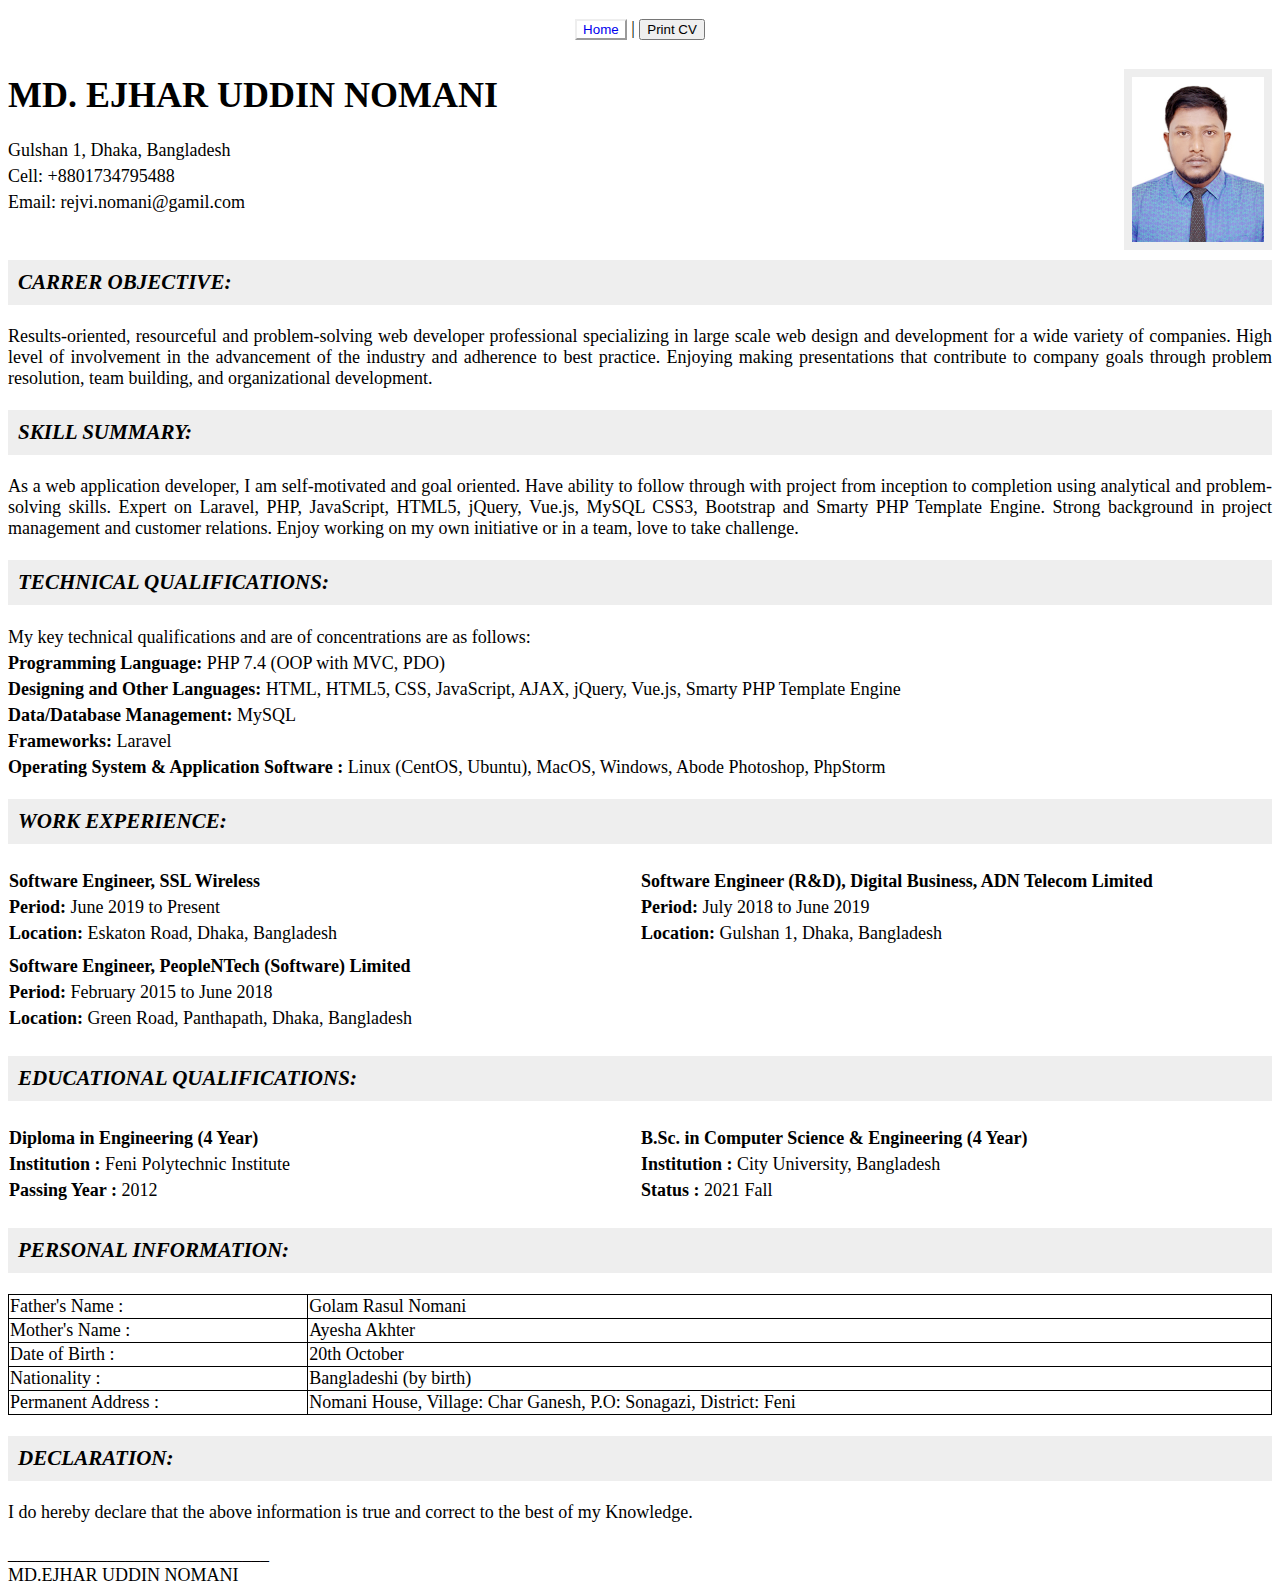
<file: cv/index.html>
<!DOCTYPE html>
<html>
  <head>
    <title>CV of MD. EJHAR UDDIN NOMANI</title>
    <style>
      body {
        font-family: "Times New Roman", Times, serif;
        font-size: large;
      }
      p {
        margin: 5px 0 5px 0;
        text-align: justify;
      }
      table {
        width: 100%;
        border-collapse: collapse;
      }
      td,
      th {
        border: 1px solid black;
      }
      .headingh3 {
        background: #eee;
        padding: 10px;
        font-style: italic;
      }
    </style>

    <script>
      function printDiv(divName) {
        var printContents = document.getElementById(divName).innerHTML;
        var originalContents = document.body.innerHTML;

        document.body.innerHTML = printContents;

        window.print();

        document.body.innerHTML = originalContents;
      }
    </script>
  </head>
  <body>
    <div style="padding: 10px; text-align: center">
      <a
        href="../protfolio_site/index.html"
        style="
          text-decoration: none;
          background-color: -internal-light-dark(
            rgb(239, 239, 239),
            rgb(59, 59, 59)
          );
          box-sizing: border-box;
          margin: 0em;
          font: 400 13.3333px Arial;
          padding: 1px 6px;
          border-width: 2px;
          border-style: outset;
          border-color: -internal-light-dark(
            rgb(118, 118, 118),
            rgb(133, 133, 133)
          );
          border-image: initial;
        "
        >Home</a
      >
      |
      <button onclick="printDiv('printMe')">Print CV</button>
    </div>
    <div id="printMe">
      <h1>
        MD. EJHAR UDDIN NOMANI
        <img
          style="
            height: 165px;
            float: right;
            margin-top: -5px;
            border: #eee 8px solid;
          "
          src="rejvi.jpg"
        />
      </h1>
      <p>Gulshan 1, Dhaka, Bangladesh</p>
      <p>Cell: +8801734795488</p>
      <p>Email: rejvi.nomani@gamil.com</p>
      <br />
      <h3 class="headingh3">CARRER OBJECTIVE:</h3>

      <p>
        Results-oriented, resourceful and problem-solving web developer
        professional specializing in large scale web design and development for
        a wide variety of companies. High level of involvement in the
        advancement of the industry and adherence to best practice. Enjoying
        making presentations that contribute to company goals through problem
        resolution, team building, and organizational development.
      </p>
      <h3 class="headingh3">SKILL SUMMARY:</h3>

      <p>
        As a web application developer, I am self-motivated and goal oriented.
        Have ability to follow through with project from inception to completion
        using analytical and problem-solving skills. Expert on Laravel, PHP,
        JavaScript, HTML5, jQuery, Vue.js, MySQL CSS3, Bootstrap and Smarty PHP
        Template Engine. Strong background in project management and customer
        relations. Enjoy working on my own initiative or in a team, love to take
        challenge.
      </p>
      <h3 class="headingh3">TECHNICAL QUALIFICATIONS:</h3>

      <p>
        My key technical qualifications and are of concentrations are as
        follows:
      </p>
      <p><b>Programming Language:</b> PHP 7.4 (OOP with MVC, PDO)</p>
      <p>
        <b>Designing and Other Languages:</b> HTML, HTML5, CSS, JavaScript,
        AJAX, jQuery, Vue.js, Smarty PHP Template Engine
      </p>
      <p><b>Data/Database Management:</b> MySQL</p>
      <p><b>Frameworks:</b> Laravel</p>
      <p>
        <b>Operating System & Application Software :</b> Linux (CentOS, Ubuntu),
        MacOS, Windows, Abode Photoshop, PhpStorm
      </p>

      <h3 class="headingh3">WORK EXPERIENCE:</h3>
      <table>
        <tbody>
          <tr>
            <td style="border: none" width="50%">
              <p><strong>Software Engineer, SSL Wireless</strong></p>
              <p><b>Period:</b> June 2019 to Present</p>
              <p><b>Location:</b> Eskaton Road, Dhaka, Bangladesh</p>
            </td>
            <td style="border: none" width="50%">
              <p>
                <strong
                  >Software Engineer (R&D), Digital Business, ADN Telecom
                  Limited</strong
                >
              </p>

              <p><b>Period:</b> July 2018 to June 2019</p>
              <p><b>Location:</b> Gulshan 1, Dhaka, Bangladesh</p>
            </td>
          </tr>
          <tr>
            <td style="border: none" width="50%">
              <p>
                <strong
                  >Software Engineer, PeopleNTech (Software) Limited</strong
                >
              </p>
              <p><b>Period:</b> February 2015 to June 2018</p>
              <p><b>Location:</b> Green Road, Panthapath, Dhaka, Bangladesh</p>
            </td>
            <td style="border: none" width="50%"></td>
          </tr>
        </tbody>
      </table>
      <h3 class="headingh3">EDUCATIONAL QUALIFICATIONS:</h3>
      <table>
        <tbody>
          <tr>
            <td style="border: none" width="50%">
              <p><strong>Diploma in Engineering (4 Year)</strong></p>
              <p><b>Institution :</b> Feni Polytechnic Institute</p>
              <p><b>Passing Year : </b> 2012</p>
            </td>
            <td style="border: none" width="50%">
              <p>
                <strong
                  >B.Sc. in Computer Science & Engineering (4 Year)</strong
                >
              </p>
              <p><b>Institution :</b> City University, Bangladesh</p>
              <p><b>Status :</b> 2021 Fall</p>
            </td>
          </tr>
        </tbody>
      </table>
      <h3 class="headingh3">PERSONAL INFORMATION:</h3>

      <table>
        <tbody>
          <tr>
            <td>Father's Name :</td>
            <td>Golam Rasul Nomani</td>
          </tr>
          <tr>
            <td>Mother's Name :</td>
            <td>Ayesha Akhter</td>
          </tr>
          <tr>
            <td>Date of Birth :</td>
            <td>20th October</td>
          </tr>
          <tr>
            <td>Nationality :</td>
            <td>Bangladeshi (by birth)</td>
          </tr>
          <tr>
            <td>Permanent Address :</td>
            <td>
              Nomani House, Village: Char Ganesh, P.O: Sonagazi, District: Feni
            </td>
          </tr>
        </tbody>
      </table>

      <h3 class="headingh3">DECLARATION:</h3>

      I do hereby declare that the above information is true and correct to the
      best of my Knowledge.
      <br />
      <br />
      _____________________________
      <br />MD.EJHAR UDDIN NOMANI

      <br />
    </div>
  </body>
</html>
</file>
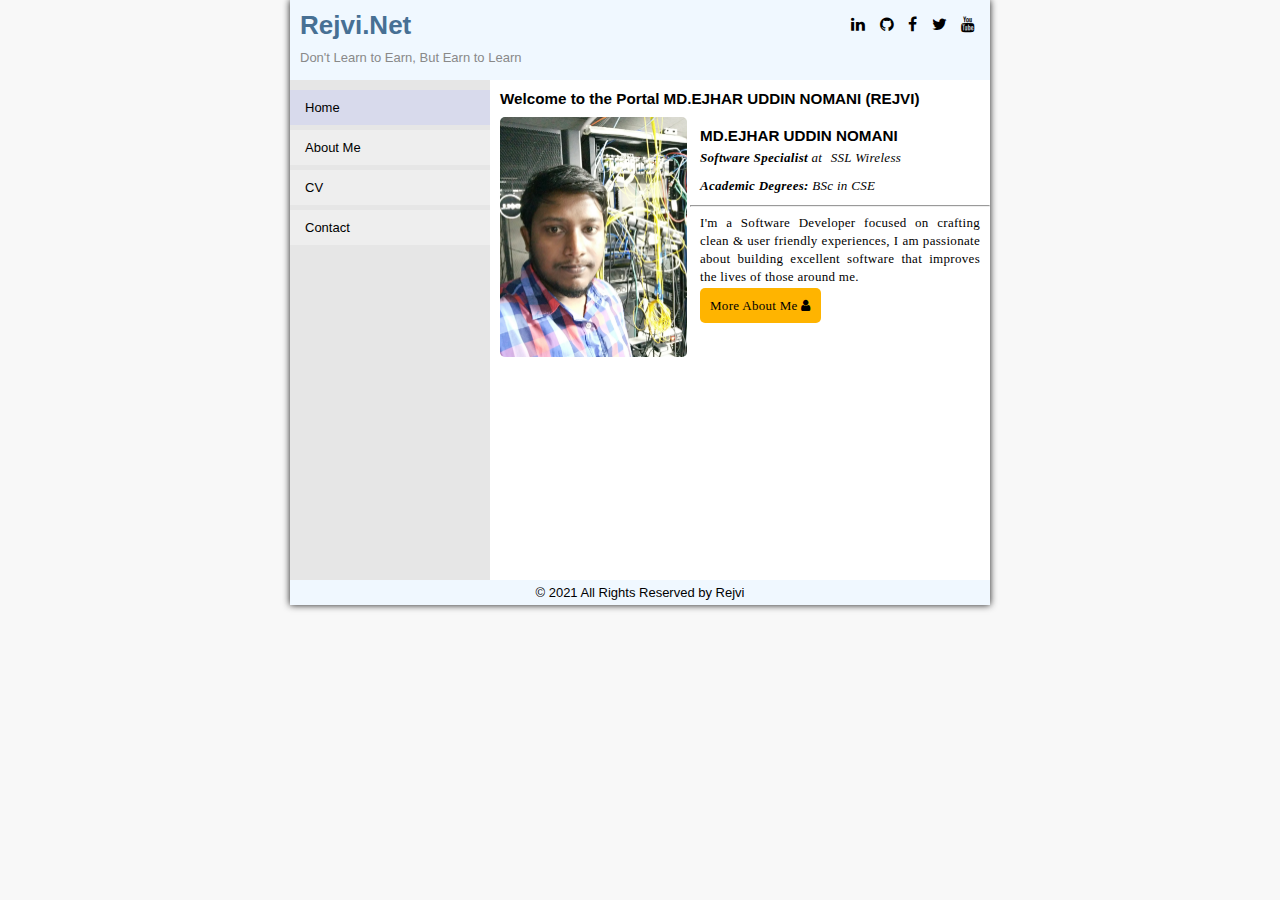
<file: protfolio_site/index.html>
<!DOCTYPE html>
<html>
  <head>
    <meta charset="utf-8" />
    <title>Home :: Rejvi.Net</title>
    <meta
      name="viewport"
      content="width=device-width, initial-scale=1, maximum-scale=1"
    />
    <meta
      name="description"
      content="Hello! I’m Rejvi Nomani.Full Stack Web Developer,Database Designer,Problem Solver"
    />
    <meta
      name="keywords"
      content="rejvi.net,rejvi,software,engineer,programmer,php,good programing skill,react.js,vue.js,
html5,javascript,jquery,laravel,css3,full,stack,Web,Developer,Database,web programmer,website,full stack,
Designer,Problem,Solver,ejhar,uddin,nomani,best programmer in bd,web application developer,
best developer in bd,Md.Ejhar Uddin Nomani,bangladeshi software developer,bangladeshi software programmer,bangladeshi,sslwireless,PIIT,ADN,"
    />
    <meta name="author" content="rejvi.net" />
    <!--Favicon-->
    <link rel="icon" href="images/icon.png" />
    <!--Style-->
    <link rel="stylesheet" type="text/css" href="css/styles.css" />
    <link
      rel="stylesheet"
      href="https://cdnjs.cloudflare.com/ajax/libs/font-awesome/4.7.0/css/font-awesome.min.css"
    />
  </head>
  <body>
    <div id="container">
      <div id="header">
        <h1>
          Rejvi.Net
          <span style="float: right; font-size: medium !important">
            <a
              title="Linkedin"
              href="https://www.linkedin.com/in/md-ejhar-uddin-nomani"
              target="_blank"
              ><i class="fa fa-linkedin"></i
            ></a>
            <a title="GitHub" href="https://github.com/rejvi" target="_blank"
              ><i class="fa fa-github"></i
            ></a>
            <a
              target="_blank"
              title="Facebook"
              href="https://www.facebook.com/rejvi.nomani"
              ><i class="fa fa-facebook"></i
            ></a>

            <a
              title="Twitter"
              href="https://twitter.com/rejvi_nomani"
              target="_blank"
              ><i class="fa fa-twitter"></i
            ></a>

            <a
              title="Youtube"
              href="https://www.youtube.com/channel/UCdhKVbHP6JypMIbOyvnY0RA"
              target="_blank"
              ><i class="fa fa-youtube"></i
            ></a>
          </span>
        </h1>
        <p style="color: #898989">Don't Learn to Earn, But Earn to Learn</p>
      </div>
      <div id="wrapper">
        <div id="content">
          <h3>Welcome to the Portal MD.EJHAR UDDIN NOMANI (REJVI)</h3>
          <div class="divtable">
            <div class="divtablerow">
              <div class="divtablecell" style="width: 40%">
                <img
                  src="images/rejvi.jpeg"
                  style="
                    height: 240px;
                    border-radius: 5px;
                    position: absolute;
                    margin-left: 10px;
                  "
                />
              </div>
              <div class="divtablecell" style="width: 60%">
                <h3 style="padding-bottom: 5px">MD.EJHAR UDDIN NOMANI</h3>
                <p style="margin-bottom;: 2px">
                  <i
                    ><strong> Software Specialist </strong>
                    at
                    <a href="https://www.sslwireless.com" target="_blank">
                      SSL Wireless
                    </a>
                  </i>
                </p>

                <p>
                  <i><strong>Academic Degrees:</strong> BSc in CSE</i>
                </p>
                <hr />
                <p style="text-align: justify">
                  I'm a Software Developer focused on crafting clean & user
                  friendly experiences, I am passionate about building excellent
                  software that improves the lives of those around me.
                </p>

                <p>
                  <a class="btn" href="about.html" title="About Me">
                    More About Me <i class="fa fa-user"></i>
                  </a>
                </p>
              </div>
            </div>
          </div>
        </div>
      </div>
      <div id="navigation">
        <ul>
          <li class="active" title="Home"><a href="index.html">Home</a></li>
          <li><a href="about.html" title="About Me">About Me</a></li>
          <li><a href="../cv/" title="CV">CV</a></li>
          <li><a href="contact.html" title="Contact">Contact</a></li>
        </ul>
      </div>
      <div id="extra"></div>
      <div id="footer">
        <p>© 2021 All Rights Reserved by Rejvi</p>
      </div>
    </div>
  </body>
</html>
</file>
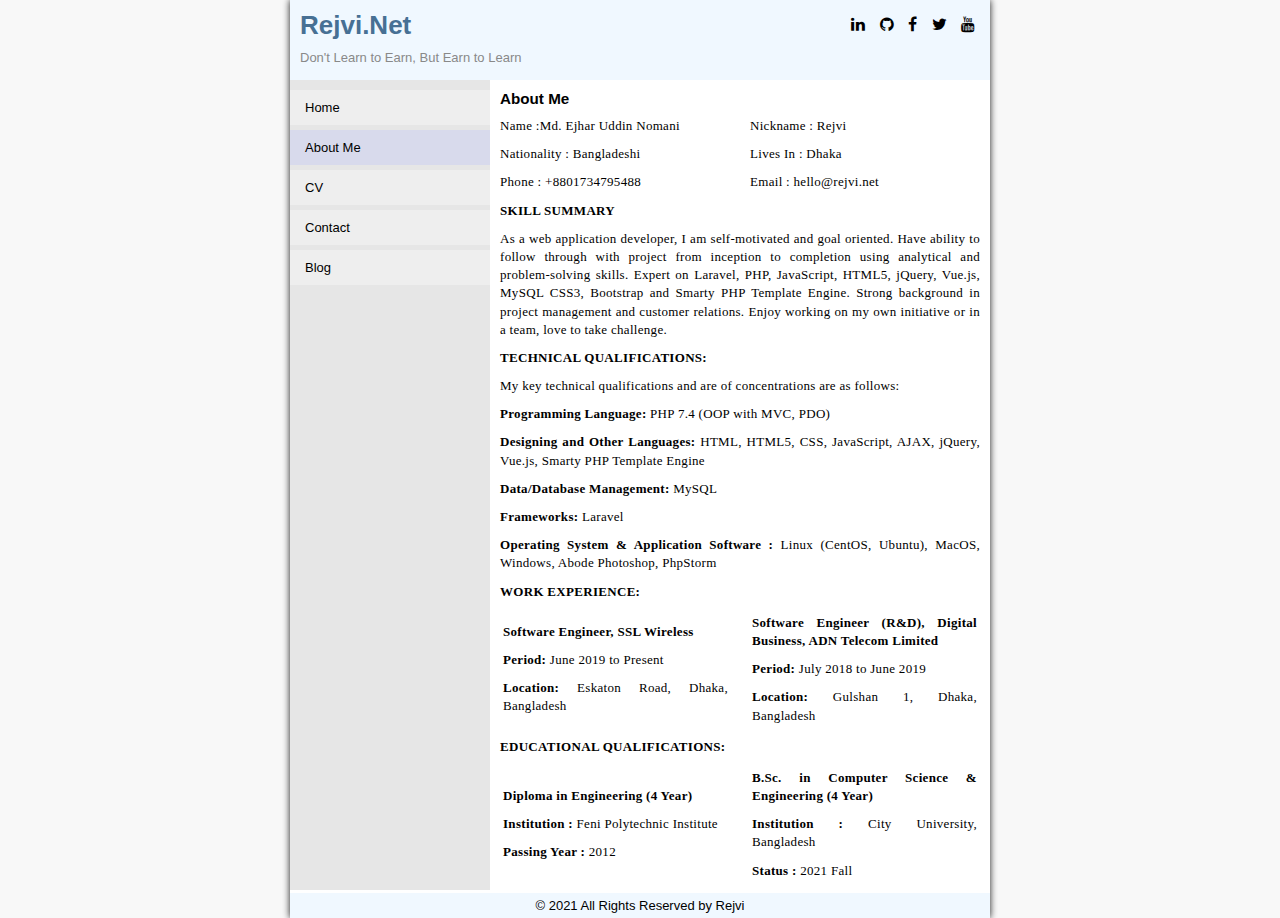
<file: protfolio_site/about.html>
<!DOCTYPE html>
<html>
  <head>
    <meta charset="utf-8" />
    <title>About Me :: Rejvi.Net</title>
    <meta
      name="viewport"
      content="width=device-width, initial-scale=1, maximum-scale=1"
    />
    <meta
      name="description"
      content="Hello! I’m Rejvi Nomani.Full Stack Web Developer,Database Designer,Problem Solver"
    />
    <meta
      name="keywords"
      content="rejvi.net,rejvi,software,engineer,programmer,php,good programing skill,react.js,vue.js,
html5,javascript,jquery,laravel,css3,full,stack,Web,Developer,Database,web programmer,website,full stack,
Designer,Problem,Solver,ejhar,uddin,nomani,best programmer in bd,web application developer,
best developer in bd,Md.Ejhar Uddin Nomani,bangladeshi software developer,bangladeshi software programmer,bangladeshi,sslwireless,PIIT,ADN,"
    />
    <meta name="author" content="rejvi.net" />
    <!--Favicon-->
    <link rel="icon" href="images/icon.png" />
    <!--Style-->
    <link rel="stylesheet" type="text/css" href="css/styles.css" />
    <link
      rel="stylesheet"
      href="https://cdnjs.cloudflare.com/ajax/libs/font-awesome/4.7.0/css/font-awesome.min.css"
    />
  </head>
  <body>
    <div id="container">
      <div id="header">
        <h1>
          Rejvi.Net
          <span style="float: right; font-size: medium !important">
            <a
              title="Linkedin"
              href="https://www.linkedin.com/in/md-ejhar-uddin-nomani"
              target="_blank"
              ><i class="fa fa-linkedin"></i
            ></a>
            <a title="GitHub" href="https://github.com/rejvi" target="_blank"
              ><i class="fa fa-github"></i
            ></a>
            <a
              target="_blank"
              title="Facebook"
              href="https://www.facebook.com/rejvi.nomani"
              ><i class="fa fa-facebook"></i
            ></a>

            <a
              title="Twitter"
              href="https://twitter.com/rejvi_nomani"
              target="_blank"
              ><i class="fa fa-twitter"></i
            ></a>

            <a
              title="Youtube"
              href="https://www.youtube.com/channel/UCdhKVbHP6JypMIbOyvnY0RA"
              target="_blank"
              ><i class="fa fa-youtube"></i
            ></a>
          </span>
        </h1>
        <p style="color: #898989">Don't Learn to Earn, But Earn to Learn</p>
      </div>
      <div id="wrapper">
        <div id="content">
          <h3>About Me</h3>
          <div class="divtable">
            <div class="divtablerow">
              <div class="divtablecell" style="width: 50%">
                <p>Name :Md. Ejhar Uddin Nomani</p>
                <p>Nationality : Bangladeshi</p>

                <p>Phone : +8801734795488</p>
              </div>
              <div class="divtablecell" style="width: 50%">
                <p>Nickname : Rejvi</p>
                <p>Lives In : Dhaka</p>
                <p>Email : hello@rejvi.net</p>
              </div>
              <!-- <div class="divtablecell" style="width: 50%"> -->
              <!-- <p>Duties/Responsibilities:</p>
                <ul>
                  <li>
                    1. Researching, designing, implementing and managing
                    software programs
                  </li>
                  <li>2. Testing and evaluating new programs</li>
                  <li>
                    3. Identifying areas for modification in existing programs
                    and subsequently developing these modifications
                  </li>
                  <li>4. Writing and implementing efficient code</li>
                  <li>
                    5. Deploying software tools, processes and metrics
                    Maintaining and upgrading existing systems
                  </li>
                  <li>
                    6.Working closely with other developers, UX designers,
                    business and systems analysts.
                  </li>
                </ul> -->
              <!-- </div> -->
            </div>
          </div>

          <p><strong>SKILL SUMMARY</strong></p>
          <p>
            As a web application developer, I am self-motivated and goal
            oriented. Have ability to follow through with project from inception
            to completion using analytical and problem-solving skills. Expert on
            Laravel, PHP, JavaScript, HTML5, jQuery, Vue.js, MySQL CSS3,
            Bootstrap and Smarty PHP Template Engine. Strong background in
            project management and customer relations. Enjoy working on my own
            initiative or in a team, love to take challenge.
          </p>
          <p><strong>TECHNICAL QUALIFICATIONS:</strong></p>

          <p>
            My key technical qualifications and are of concentrations are as
            follows:
          </p>
          <p><b>Programming Language:</b> PHP 7.4 (OOP with MVC, PDO)</p>
          <p>
            <b>Designing and Other Languages:</b> HTML, HTML5, CSS, JavaScript,
            AJAX, jQuery, Vue.js, Smarty PHP Template Engine
          </p>
          <p><b>Data/Database Management:</b> MySQL</p>
          <p><b>Frameworks:</b> Laravel</p>
          <p>
            <b>Operating System & Application Software :</b> Linux (CentOS,
            Ubuntu), MacOS, Windows, Abode Photoshop, PhpStorm
          </p>

          <p><strong>WORK EXPERIENCE:</strong></p>
          <table>
            <tbody>
              <tr>
                <td style="border: none" width="50%">
                  <p><strong>Software Engineer, SSL Wireless</strong></p>
                  <p><b>Period:</b> June 2019 to Present</p>
                  <p><b>Location:</b> Eskaton Road, Dhaka, Bangladesh</p>
                </td>
                <td style="border: none" width="50%">
                  <p>
                    <strong
                      >Software Engineer (R&D), Digital Business, ADN Telecom
                      Limited</strong
                    >
                  </p>

                  <p><b>Period:</b> July 2018 to June 2019</p>
                  <p><b>Location:</b> Gulshan 1, Dhaka, Bangladesh</p>
                </td>
              </tr>
            </tbody>
          </table>
          <p><strong>EDUCATIONAL QUALIFICATIONS:</strong></p>
          <table>
            <tbody>
              <tr>
                <td style="border: none" width="50%">
                  <p><strong>Diploma in Engineering (4 Year)</strong></p>
                  <p><b>Institution :</b> Feni Polytechnic Institute</p>
                  <p><b>Passing Year : </b> 2012</p>
                </td>
                <td style="border: none" width="50%">
                  <p>
                    <strong
                      >B.Sc. in Computer Science & Engineering (4 Year)</strong
                    >
                  </p>
                  <p><b>Institution :</b> City University, Bangladesh</p>
                  <p><b>Status :</b> 2021 Fall</p>
                </td>
              </tr>
            </tbody>
          </table>
        </div>
      </div>
      <div id="navigation" style="height: 810px">
        <ul>
          <li><a href="index.html" title="Home">Home</a></li>
          <li class="active">
            <a href="about.html" title="About Me">About Me</a>
          </li>
          <li><a href="../cv/" title="CV">CV</a></li>
          <li><a href="contact.html" title="Contact">Contact</a></li>
          <li><a href="blog.html" title="Contact">Blog</a></li>
        </ul>
      </div>
      <div id="extra"></div>
      <div id="footer">
        <p>© 2021 All Rights Reserved by Rejvi</p>
      </div>
    </div>
  </body>
</html>
</file>
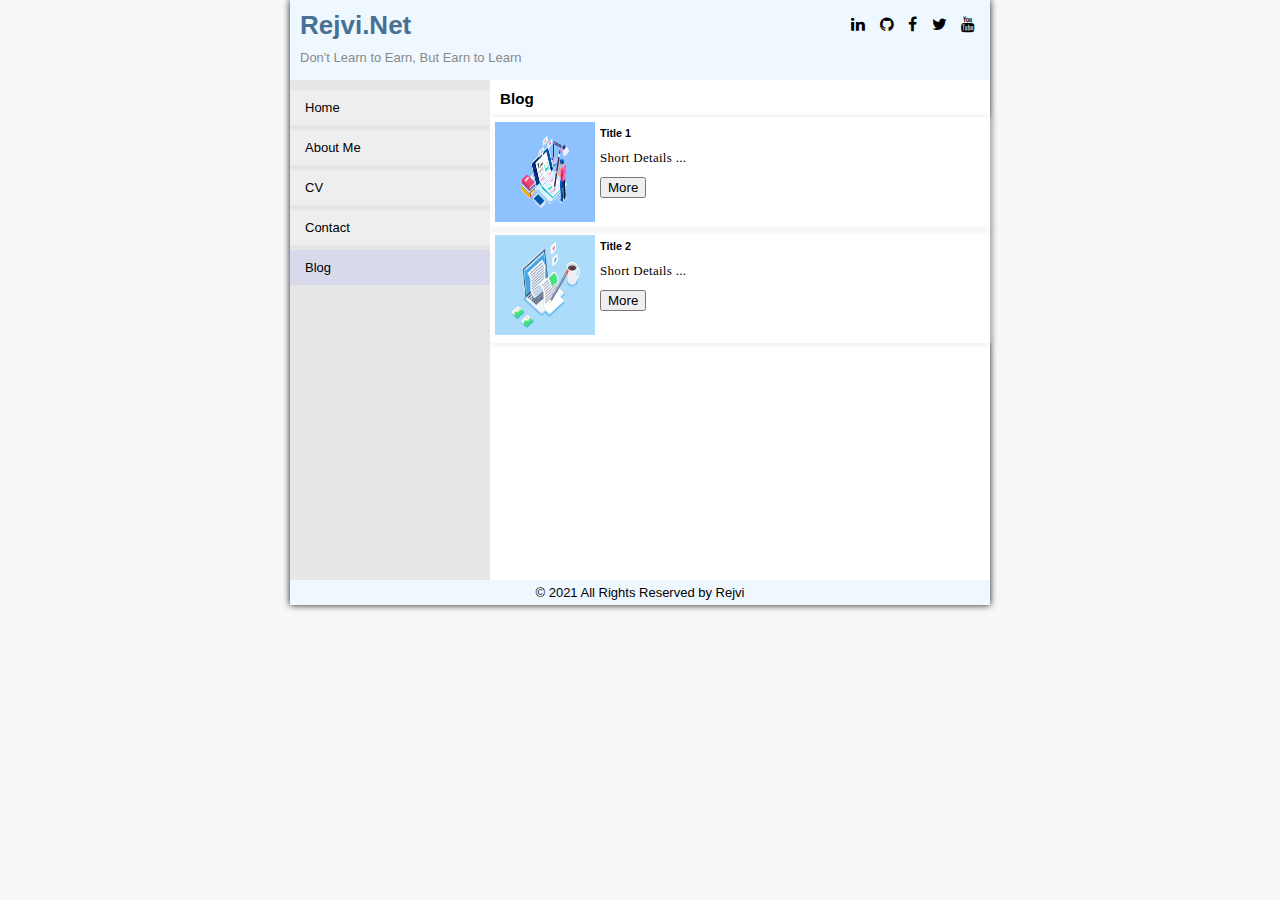
<file: protfolio_site/blog.html>
<!DOCTYPE html>
<html>
  <head>
    <meta charset="utf-8" />
    <title>Blog :: Rejvi.Net</title>
    <meta
      name="viewport"
      content="width=device-width, initial-scale=1, maximum-scale=1"
    />
    <meta
      name="description"
      content="Hello! I’m Rejvi Nomani.Full Stack Web Developer,Database Designer,Problem Solver"
    />
    <meta
      name="keywords"
      content="rejvi.net,rejvi,software,engineer,programmer,php,good programing skill,react.js,vue.js,
html5,javascript,jquery,laravel,css3,full,stack,Web,Developer,Database,web programmer,website,full stack,
Designer,Problem,Solver,ejhar,uddin,nomani,best programmer in bd,web application developer,
best developer in bd,Md.Ejhar Uddin Nomani,bangladeshi software developer,bangladeshi software programmer,bangladeshi,sslwireless,PIIT,ADN,"
    />
    <meta name="author" content="rejvi.net" />
    <!--Favicon-->
    <link rel="icon" href="images/icon.png" />
    <!--Style-->
    <link rel="stylesheet" type="text/css" href="css/styles.css" />
    <link
      rel="stylesheet"
      href="https://cdnjs.cloudflare.com/ajax/libs/font-awesome/4.7.0/css/font-awesome.min.css"
    />
  </head>
  <body>
    <div id="container">
      <div id="header">
        <h1>
          Rejvi.Net
          <span style="float: right; font-size: medium !important">
            <a
              title="Linkedin"
              href="https://www.linkedin.com/in/md-ejhar-uddin-nomani"
              target="_blank"
              ><i class="fa fa-linkedin"></i
            ></a>
            <a title="GitHub" href="https://github.com/rejvi" target="_blank"
              ><i class="fa fa-github"></i
            ></a>
            <a
              target="_blank"
              title="Facebook"
              href="https://www.facebook.com/rejvi.nomani"
              ><i class="fa fa-facebook"></i
            ></a>

            <a
              title="Twitter"
              href="https://twitter.com/rejvi_nomani"
              target="_blank"
              ><i class="fa fa-twitter"></i
            ></a>

            <a
              title="Youtube"
              href="https://www.youtube.com/channel/UCdhKVbHP6JypMIbOyvnY0RA"
              target="_blank"
              ><i class="fa fa-youtube"></i
            ></a>
          </span>
        </h1>
        <p style="color: #898989">Don't Learn to Earn, But Earn to Learn</p>
      </div>
      <div id="wrapper">
        <div id="content">
          <h3>Blog</h3>
          <div class="divtable">
            <div
              class="divtablerow"
              style="box-shadow: 0 0 7px rgb(230 230 230)"
            >
              <div class="divtablecell" style="width: 20%">
                <img
                  src="images/blog/blog1.jpeg"
                  style="height: 100px; width: 100%; padding: 5px"
                />
              </div>
              <div class="divtablecell" style="width: 80%; position: absolute">
                <h5>Title 1</h5>
                <p>Short Details ...</p>
                <p><button type="button">More</button></p>
              </div>
            </div>
            <div
              class="divtablerow"
              style="box-shadow: 0 0 7px rgb(230 230 230)"
            >
              <div class="divtablecell" style="width: 20%">
                <img
                  src="images/blog/blog2.png"
                  style="height: 100px; width: 100%; padding: 5px"
                />
              </div>
              <div class="divtablecell" style="width: 80%; position: absolute">
                <h5>Title 2</h5>
                <p>Short Details ...</p>
                <p><button type="button">More</button></p>
              </div>
            </div>
          </div>
        </div>
      </div>
      <div id="navigation" style="height: 500px">
        <ul>
          <li><a href="index.html" title="Home">Home</a></li>
          <li>
            <a href="about.html" title="About Me">About Me</a>
          </li>
          <li><a href="../cv/" title="CV">CV</a></li>
          <li><a href="contact.html" title="Contact">Contact</a></li>
          <li class="active"><a href="blog.html" title="Contact">Blog</a></li>
        </ul>
      </div>
      <div id="extra"></div>
      <div id="footer">
        <p>© 2021 All Rights Reserved by Rejvi</p>
      </div>
    </div>
  </body>
</html>
</file>
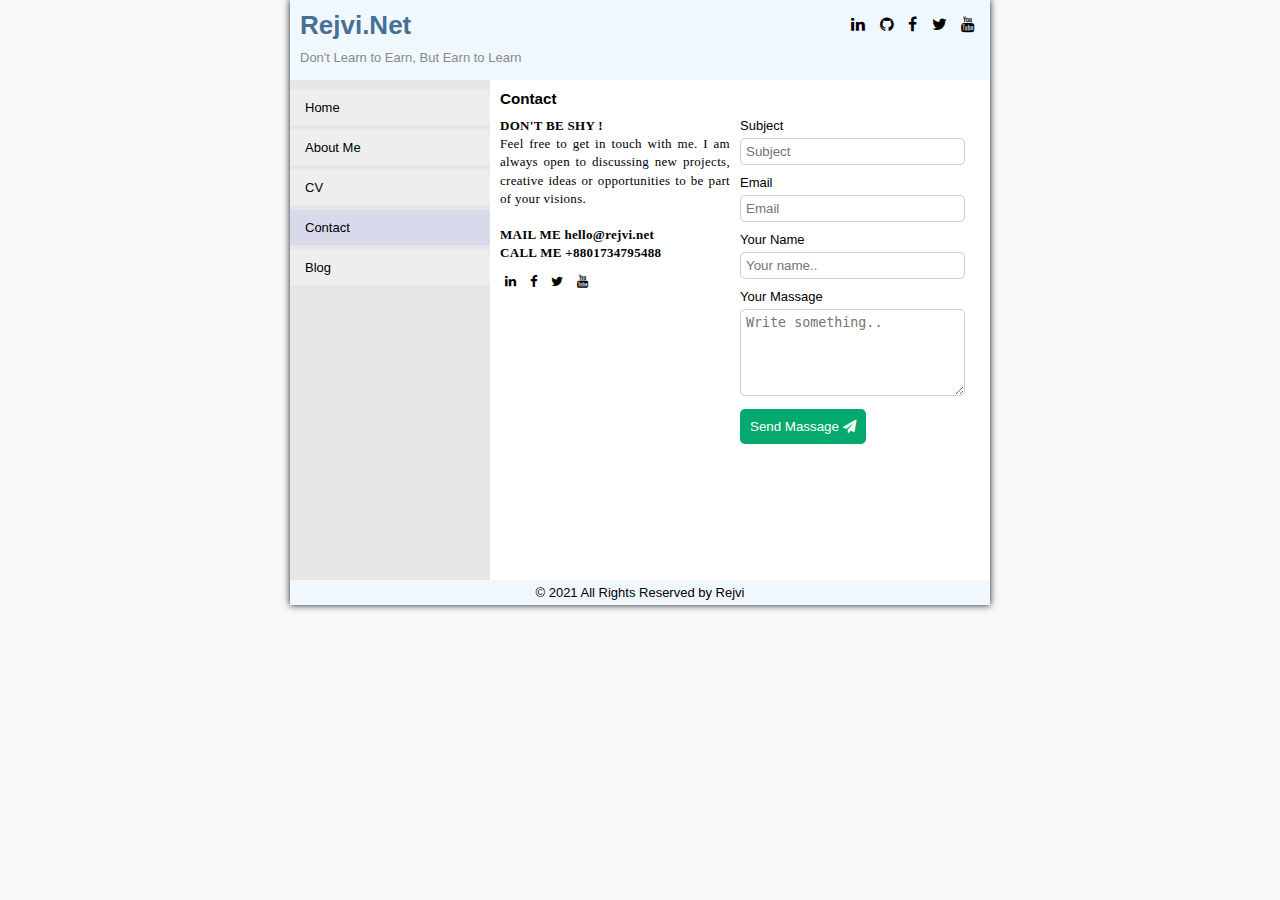
<file: protfolio_site/contact.html>
<!DOCTYPE html>
<html>
  <head>
    <meta charset="utf-8" />
    <title>Contact :: Rejvi.Net</title>
    <meta
      name="viewport"
      content="width=device-width, initial-scale=1, maximum-scale=1"
    />
    <meta
      name="description"
      content="Hello! I’m Rejvi Nomani.Full Stack Web Developer,Database Designer,Problem Solver"
    />
    <meta
      name="keywords"
      content="rejvi.net,rejvi,software,engineer,programmer,php,good programing skill,react.js,vue.js,
html5,javascript,jquery,laravel,css3,full,stack,Web,Developer,Database,web programmer,website,full stack,
Designer,Problem,Solver,ejhar,uddin,nomani,best programmer in bd,web application developer,
best developer in bd,Md.Ejhar Uddin Nomani,bangladeshi software developer,bangladeshi software programmer,bangladeshi,sslwireless,PIIT,ADN,"
    />
    <meta name="author" content="rejvi.net" />
    <!--Favicon-->
    <link rel="icon" href="images/icon.png" />
    <!--Style-->
    <link rel="stylesheet" type="text/css" href="css/styles.css" />
    <link
      rel="stylesheet"
      href="https://cdnjs.cloudflare.com/ajax/libs/font-awesome/4.7.0/css/font-awesome.min.css"
    />
  </head>
  <body>
    <div id="container">
      <div id="header">
        <h1>
          Rejvi.Net
          <span style="float: right; font-size: medium !important">
            <a
              title="Linkedin"
              href="https://www.linkedin.com/in/md-ejhar-uddin-nomani"
              target="_blank"
              ><i class="fa fa-linkedin"></i
            ></a>
            <a title="GitHub" href="https://github.com/rejvi" target="_blank"
              ><i class="fa fa-github"></i
            ></a>
            <a
              target="_blank"
              title="Facebook"
              href="https://www.facebook.com/rejvi.nomani"
              ><i class="fa fa-facebook"></i
            ></a>

            <a
              title="Twitter"
              href="https://twitter.com/rejvi_nomani"
              target="_blank"
              ><i class="fa fa-twitter"></i
            ></a>

            <a
              title="Youtube"
              href="https://www.youtube.com/channel/UCdhKVbHP6JypMIbOyvnY0RA"
              target="_blank"
              ><i class="fa fa-youtube"></i
            ></a>
          </span>
        </h1>
        <p style="color: #898989">Don't Learn to Earn, But Earn to Learn</p>
      </div>
      <div id="wrapper">
        <div id="content">
          <h3>Contact</h3>
          <div class="divtable">
            <div class="divtablerow">
              <div class="divtablecell" style="width: 50%">
                <p style="text-align: justify">
                  <strong> DON'T BE SHY !</strong> <br />
                  Feel free to get in touch with me. I am always open to
                  discussing new projects, creative ideas or opportunities to be
                  part of your visions.
                  <br />
                  <br />

                  <strong>MAIL ME hello@rejvi.net</strong>
                  <br />
                  <strong>CALL ME +8801734795488</strong>
                </p>
                <p>
                  <a
                    title="Linkedin"
                    href="https://www.linkedin.com/in/md-ejhar-uddin-nomani"
                    target="_blank"
                    ><i class="fa fa-linkedin"></i
                  ></a>

                  <a
                    target="_blank"
                    title="Facebook"
                    href="https://www.facebook.com/rejvi.nomani"
                    ><i class="fa fa-facebook"></i
                  ></a>

                  <a
                    title="Twitter"
                    href="https://twitter.com/rejvi_nomani"
                    target="_blank"
                    ><i class="fa fa-twitter"></i
                  ></a>

                  <a
                    title="Youtube"
                    href="https://www.youtube.com/channel/UCdhKVbHP6JypMIbOyvnY0RA"
                    target="_blank"
                    ><i class="fa fa-youtube"></i
                  ></a>
                </p>
              </div>
              <div class="divtablecell" style="width: 50%">
                <form action="#">
                  <label for="subject">Subject</label>
                  <input
                    type="text"
                    id="subject"
                    name="subject"
                    placeholder="Subject"
                  />
                  <br />
                  <label for="subject">Email</label>
                  <input
                    type="email"
                    id="email"
                    name="email"
                    placeholder="Email"
                  />
                  <br />
                  <label for="fname">Your Name</label>
                  <input
                    type="text"
                    id="fname"
                    name="fullname"
                    placeholder="Your name.."
                  />
                  <br />
                  <label for="subject">Your Massage</label>
                  <textarea
                    id="subject"
                    name="subject"
                    placeholder="Write something.."
                    rows="5"
                  ></textarea>

                  <button type="button" class="sendbtn">
                    Send Massage <i class="fa fa-send"></i>
                  </button>
                </form>
              </div>
            </div>
          </div>
        </div>
      </div>
      <div id="navigation">
        <ul>
          <li><a href="index.html" title="Home">Home</a></li>
          <li><a href="about.html" title="About Me">About Me</a></li>
          <li><a href="../cv/" title="CV">CV</a></li>
          <li class="active">
            <a href="contact.html" title="Contact">Contact</a>
          </li>
          <li><a href="blog.html" title="Contact">Blog</a></li>
        </ul>
      </div>
      <div id="extra"></div>
      <div id="footer">
        <p>© 2021 All Rights Reserved by Rejvi</p>
      </div>
    </div>
  </body>
</html>
</file>
<file: protfolio_site/css/styles.css>
html,
body {
  margin: 0;
  padding: 0;
  background-color: #f8f8f8;
}
body {
  font: 76% arial, sans-serif;
  text-align: center;
  font-size: small;
}
p {
  margin: 0 10px 10px;
  text-align: justify;
}
a {
  padding: 5px;
  text-decoration: none;
  color: #000000;
}
div#header {
  /* background-color: #f3f2ed; */
  /* background-color: #d8daec; */
  background-color: aliceblue;
  height: 80px;
}
div#header h1 {
  line-height: 50px;
  margin: 0;
  padding-left: 10px;
  padding-right: 10px;
  color: #477094;
}
div#container {
  text-align: left;
  box-shadow: 0 0 7px rgb(0 0 0 / 90%);
}
div#content p {
  line-height: 1.4;
  font-family: roboto;
  letter-spacing: 0.3px;
}
div#content h1,
h2,
h3,
h4,
h5,
h6 {
  padding: 10px;
  margin: 0px;
}
div#navigation {
  height: 500px;
  background: #f6f0e0;
  background-color: #e6e6e6;
}
div#navigation ul {
  margin: 10px 0;
  padding: 0;
  list-style-type: none;
}
div#navigation li {
  margin-bottom: 5px;
  padding: 10px;
  background: #eeeeee;
}
div#navigation li:hover {
  background: #dddddd !important;
  color: #4397e0;
}
div#navigation li a:hover {
  color: #4397e0;
}
.active {
  background-color: #d8daec !important;
}

div#footer {
  background: #bfbd93;
  background-color: aliceblue;
}
div#footer p {
  margin: 0;
  padding: 5px 10px;
  text-align: center !important;
}
div#container {
  width: 700px;
  margin: 0 auto;
  background-color: white;
}
div#content {
  float: right;
  width: 500px;
}
div#navigation {
  float: left;
  width: 200px;
}
div#extra {
  float: left;
  clear: left;
  width: 200px;
}
div#footer {
  clear: both;
  width: 100%;
  text-align: center;
}
.divtable {
  display: table !important;
  width: 100%;
}
.divtablerow {
  display: table-row !important;
}
.divtablecell {
  display: table-cell !important;
}
.btn {
  padding: 10px;
  border-radius: 5px;
  background-color: #ffb400;
}
.btn:hover {
  background-color: #d8daec;
}
input[type="text"],
input[type="email"],
select,
textarea {
  width: 90%;
  padding: 5px;
  border: 1px solid #ccc;
  border-radius: 5px;
  box-sizing: border-box;
  margin-top: 5px;
  margin-bottom: 10px;
  resize: vertical;
}
.sendbtn {
  background-color: #04aa6d;
  color: white;
  padding: 10px;
  border: none;
  border-radius: 5px;
  cursor: pointer;
}

.sendbtn:hover {
  background-color: #45a049;
}
</file>
